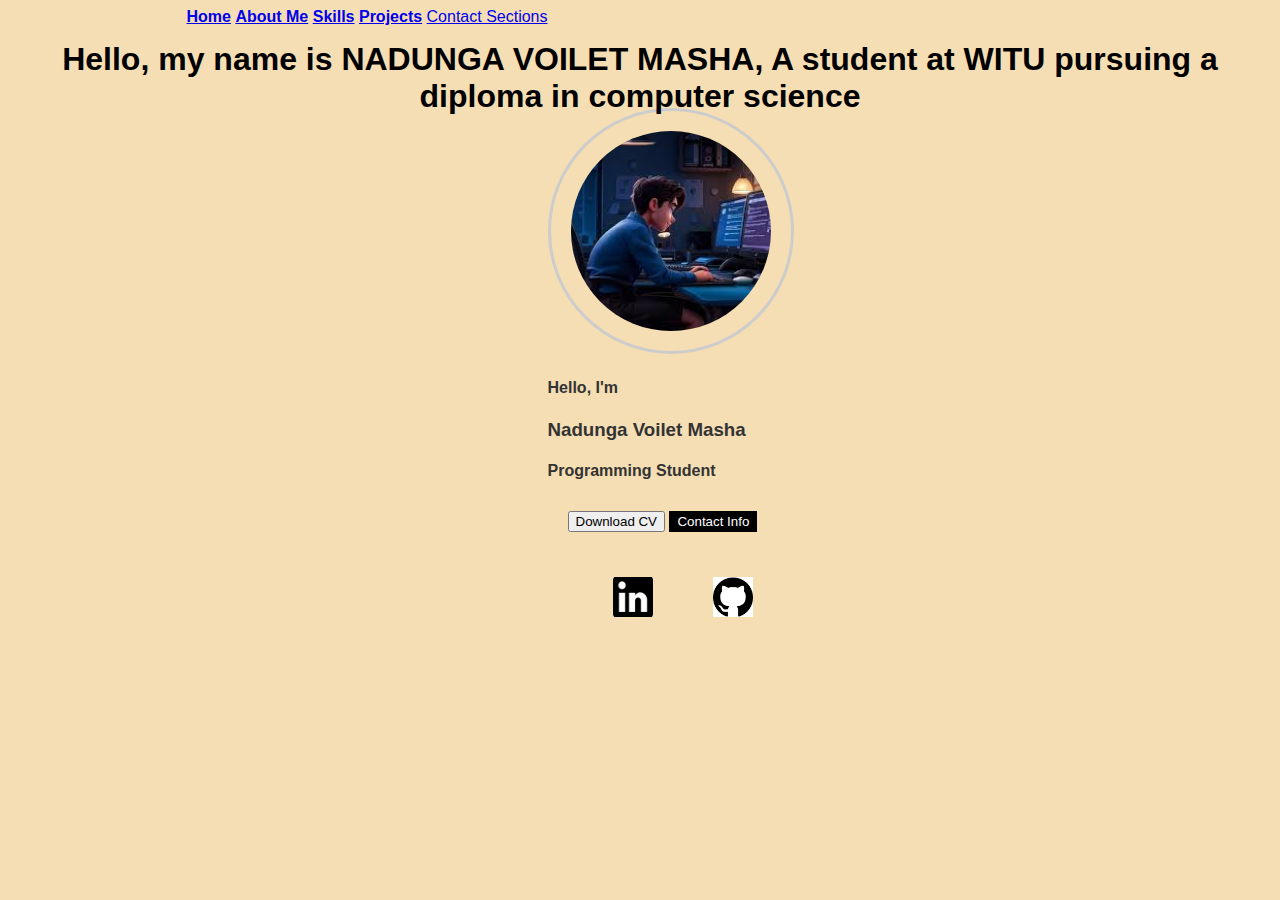
<file: final-exam-html/SECTION C/index.html>
<!DOCTYPE html>
<html lang="en">
<head>
    <meta charset="UTF-8">
    <meta name="viewport" content="width=device-width, initial-scale=1.0">
    <title>PERSONAL PORTIFOLIO PAGE</title>
    <link rel="stylesheet" href="./index.css">
</head>
<body>
    <header>
        <h1>Hello, my name is NADUNGA VOILET MASHA, A student at WITU pursuing a diploma in computer science</h1>
    </header>
    <nav>
        <a href="#"><b>Home</b></a>
        <a href="#"><b>About Me</b></a>
        <a href="#"><b>Skills</b></a>
        <a href="#"><b>Projects</b></a>
        <a href="#">Contact Sections</a>
    </nav>
    <div class="span">
    <div >
    <img src="../download.jfif" alt="MASHA VIOLET" class="profile">
    </div>
    <h4>Hello, I'm</h4>
    <h3><b>Nadunga Voilet Masha </b></h3>
    <h4>Programming Student</h4>
    <div class="button">
        <button class="download">Download CV</button>
    <button class="contact">Contact Info </button>
</div>
<div class="icons">
  <a href="https://www.linkedin.com/in/masha violet"><img src="../download.png"alt="linkin" class="linkin" width="40px" height="40px"></a>
    <a href="https://github.com/mashaviolet"><img src="../download (1).png" alt="github" class="github" width="40px" height="40px"></a>
</body>
</html>
</file>
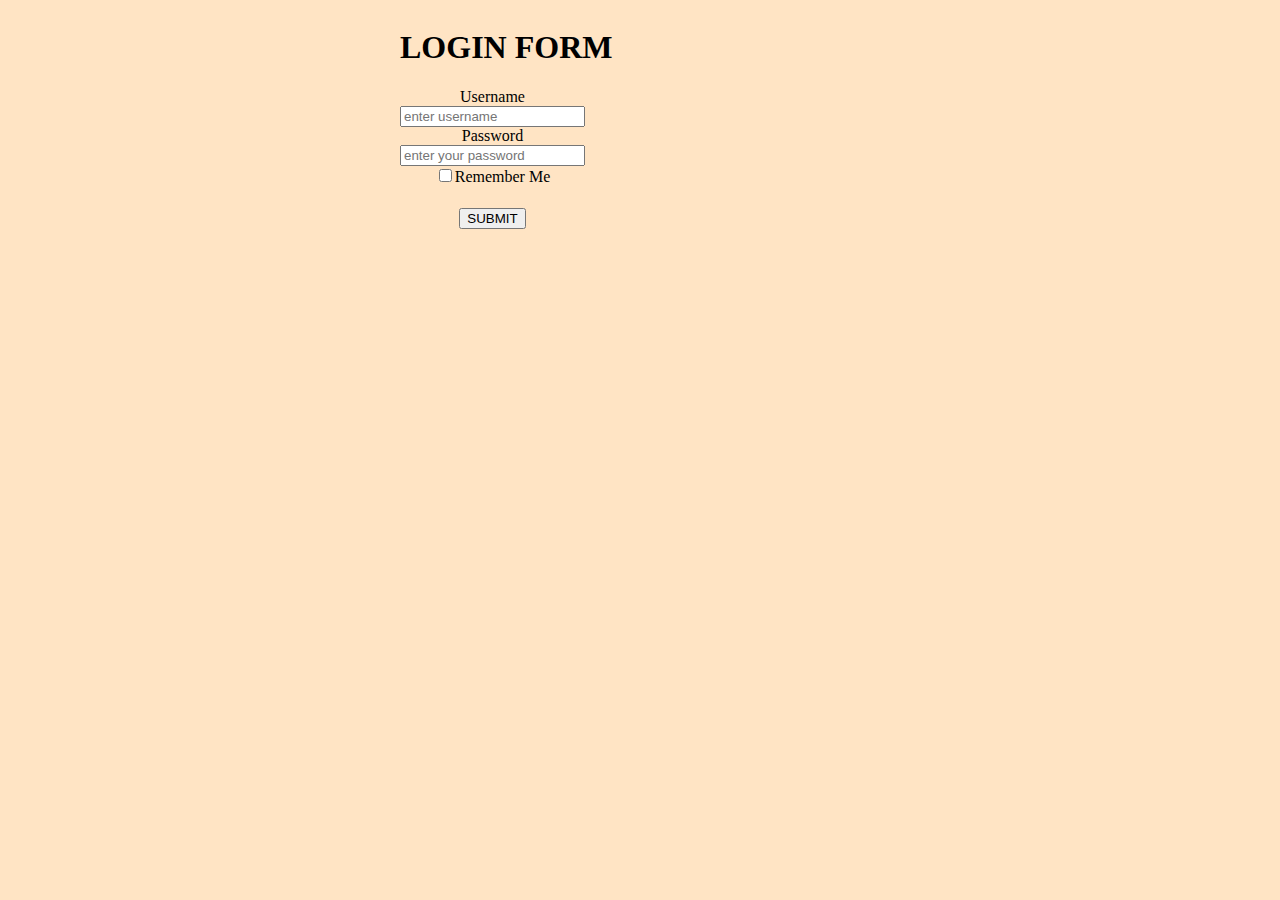
<file: final-exam-html/SECTION B/QN3.html>
<!DOCTYPE html>
<html lang="en">
<head>
    <meta charset="UTF-8">
    <meta name="viewport" content="width=device-width, initial-scale=1.0">
    <title>qn3</title>
    <link rel="stylesheet" href="./QN3.CSS">
</head>
<body>
    <header>
        <h1>LOGIN FORM</h1>
    </header>
    <form>
        <label for="username">Username</label><br>
        <input type="text" placeholder="enter username"><br>
        <label for="password">Password</label><br>
        <input type="password"placeholder="enter your password"><br>
        <input type="checkbox"><label for="aims">Remember Me</label><br>
        <h5><button>SUBMIT</button></h5>
    </form>
</body>
</html>
</file>
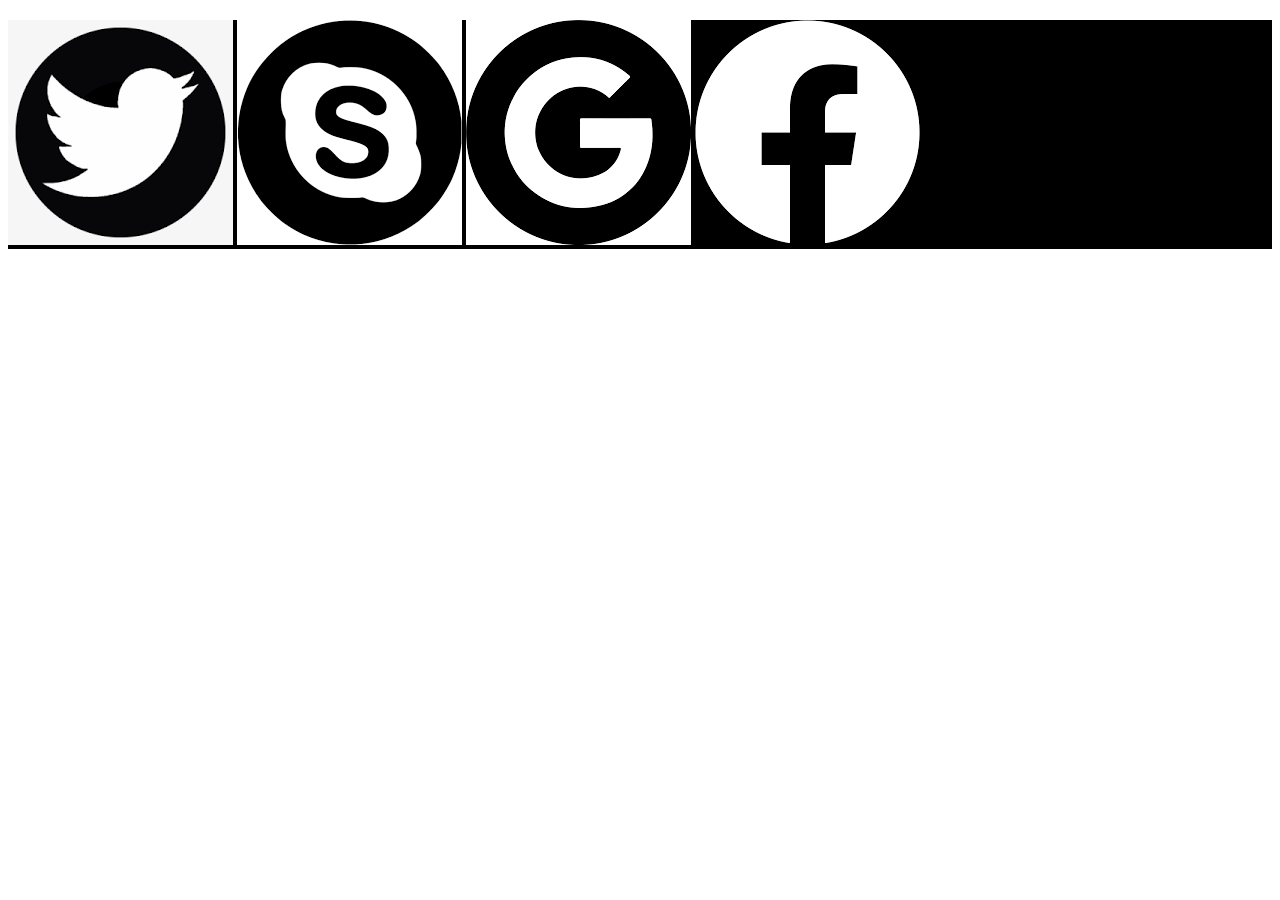
<file: final-exam-html/SECTION B/QN4.html>
<!DOCTYPE html>
<html lang="en">
<head>
    <meta charset="UTF-8">
    <meta name="viewport" content="width=device-width, initial-scale=1.0">
    <title>madia icons</title>
    <style>
        footer{
            background-color: black;
            color: white;
            flex-direction: horizontal;
            justify-content: flex;
            margin-top: 20px;
        }
    </style>
</head>
<body>
  <footer>
    <img src="../twiter.png" alt="twitter">
    <img src="../skype.png" alt="skype">
    <img src="../google.png" alt="google">
    <img src="../facebook.png" alt="facebook">
  </footer>
</body>
</html>
</file>
<file: final-exam-html/SECTION C/index.css>
body{
    font-family: 'Arial',sans-serif;
    justify-content: center;display: flex;
    color: #333;
    background-color: wheat;
    top: 0;
}
nav{
    align-items: right;
    margin-top: 0px;
    text-align: right;
    padding-top: 0px;
    justify-content: center;
}
header{
    position: absolute;
    top: 0;
    width: 100%;
    padding: 20px;
    color: black;
    font-weight: bold;font-family: Arial, Helvetica, sans-serif;
    align-items: center;
    text-align: center;
}
.logo{
    font-size: 24px;
    font-weight: bold;
}
.profile{
    width: 200px;
    height: 200px;
    border-radius: 50%;
    border: 3px solid #ccc;
    object-fit: cover;
    padding: 20px;
    margin-top: 100px;align-items: center;
    text-align: center;
}

.icons{
    width: 5px;
    height: 5px;
    margin-top: 20px;
    size: 1rem;
    display: flex;
    padding-inline: 100pt;
    padding: 5px;
}
.dowmload{
    background-color: #ffffff;
    color: black;
    border: 2px solid black;
}
.contact{
    color: white;
    background-color: black;
    border: 2px solid black;
}
.button{
    padding: 10px 20px;
    border: none;
    border-radius: 5px;
    cursor: pointer;
    font-weight: bold;
}
.span{
    border-radius: 15px;
    margin-right: 300px;
}
.linkin{
    padding: 10px;
    padding-left: 60px;
}
.github{
    padding: 10px;
    padding-left: 50px;
}
</file>
<file: final-exam-html/SECTION B/QN3.CSS>
form{
    text-align: center;
    justify-content: center;
    align-items: center;
    position: absolute;
}
body{
    position: absolute;
    text-align: center;
    align-items: center;
    background-color: bisque;
    margin-left: 400px;
}
</file>
